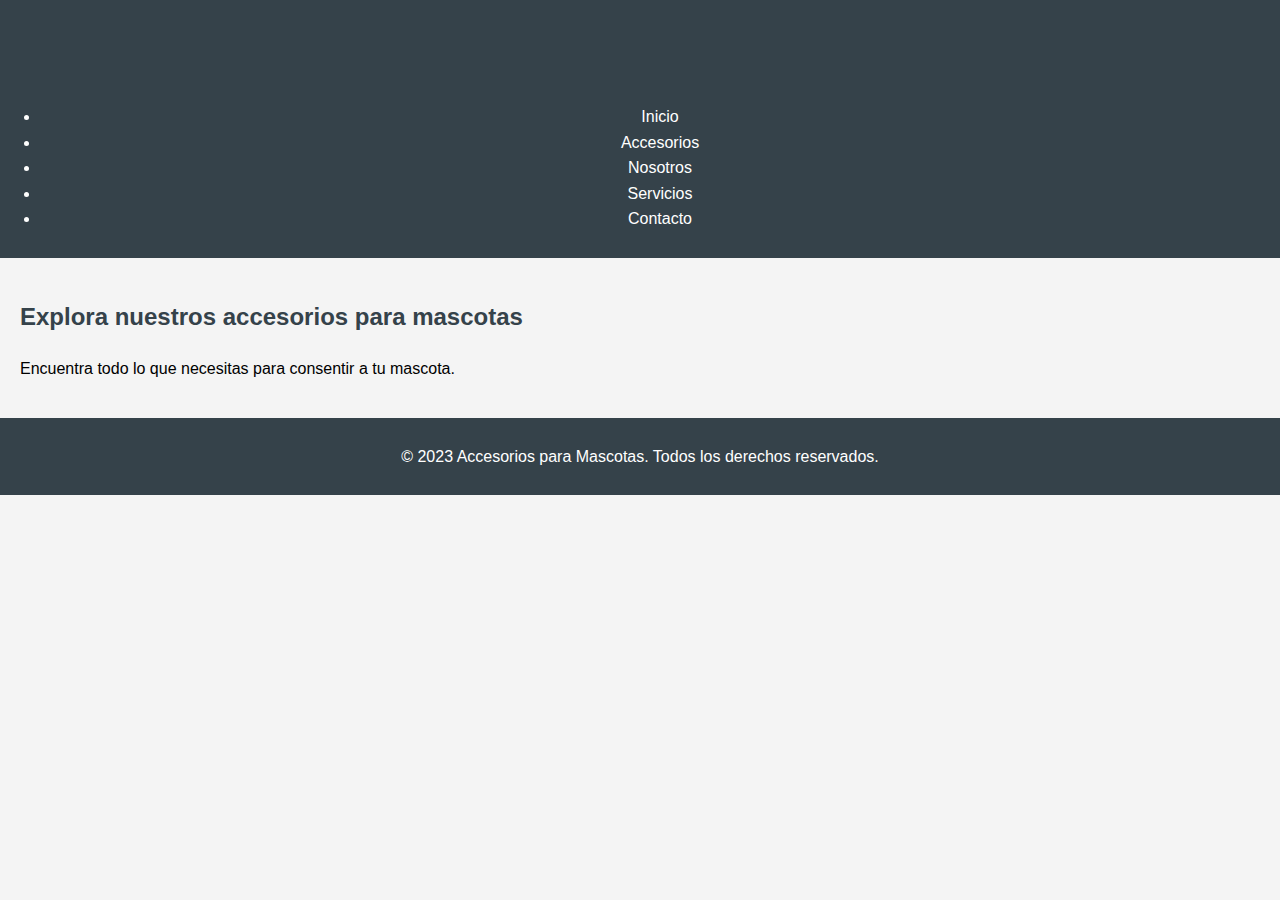
<file: VALEN_RUIZ/pet-accessories-web/pet-accessories-web-1/index.html>
<!DOCTYPE html>
<html lang="es">
<head>
    <meta charset="UTF-8">
    <meta name="viewport" content="width=device-width, initial-scale=1.0">
    <title>Accesorios para Mascotas</title>
    <link rel="stylesheet" href="assets/css/styles.css">
</head>
<body>
    <header>
        <h1>Bienvenido a Accesorios para Mascotas</h1>
        <nav>
            <ul>
                <li><a href="pages/inicio.html">Inicio</a></li>
                <li><a href="pages/accesorios.html">Accesorios</a></li>
                <li><a href="pages/nosotros.html">Nosotros</a></li>
                <li><a href="pages/servicios.html">Servicios</a></li>
                <li><a href="pages/contacto.html">Contacto</a></li>
            </ul>
        </nav>
    </header>
    <main>
        <section>
            <h2>Explora nuestros accesorios para mascotas</h2>
            <p>Encuentra todo lo que necesitas para consentir a tu mascota.</p>
        </section>
    </main>
    <footer>
        <p>&copy; 2023 Accesorios para Mascotas. Todos los derechos reservados.</p>
    </footer>
</body>
</html>
</file>
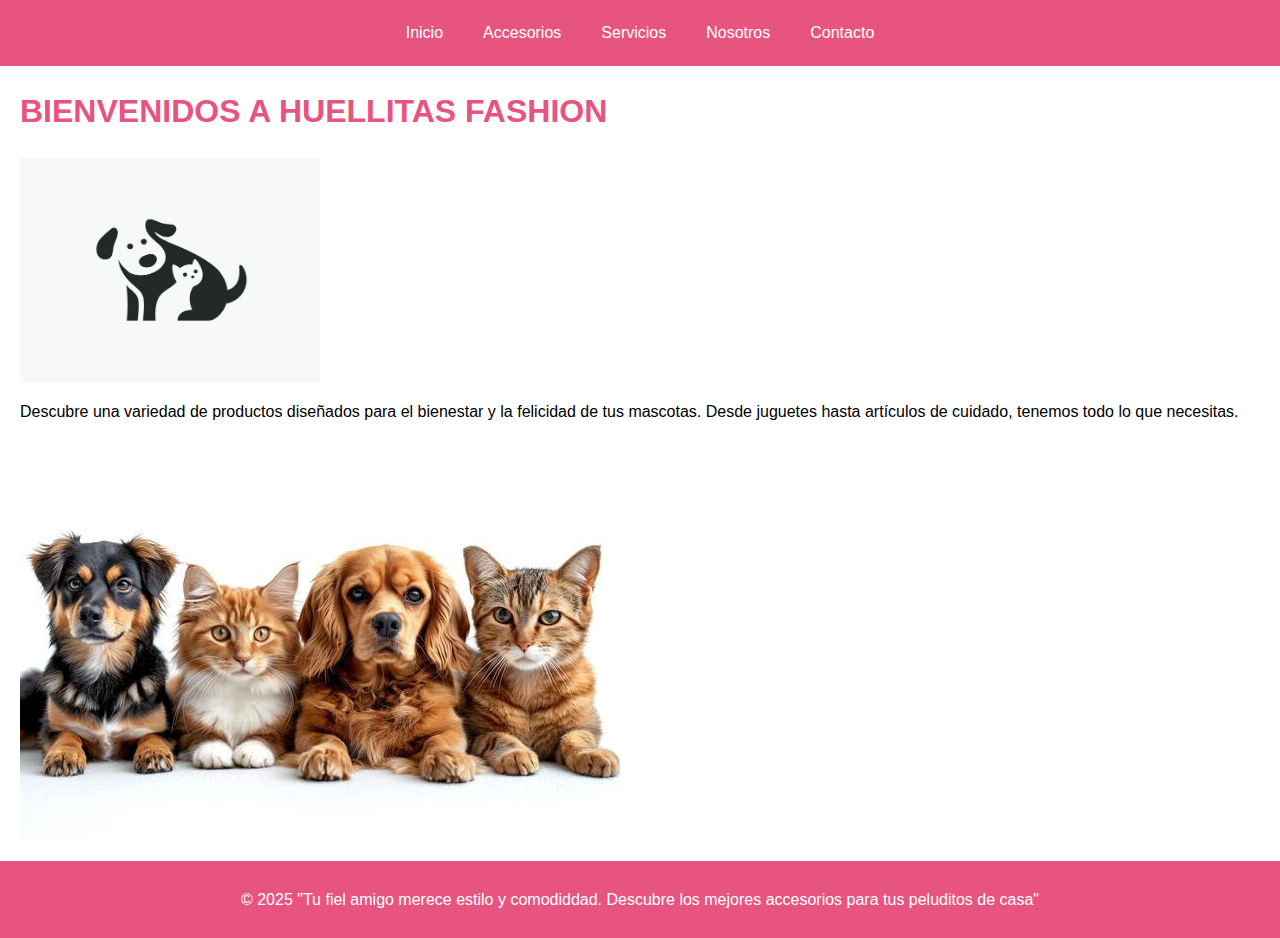
<file: VALEN_RUIZ/pet-accessories-web/pages/inicio.html>
<!DOCTYPE html>
<html lang="es">
<head>
    <meta charset="UTF-8">
    <meta name="viewport" content="width=device-width, initial-scale=1.0">
    <title>Inicio - Accesorios para Mascotas</title>
    <link rel="stylesheet" href="../assets/css/styles.css">
</head>
<body>
    <header>
        <nav>
            <ul>
                <li><a href="inicio.html">Inicio</a></li>
                <li><a href="accesorios.html">Accesorios</a></li>
                <li><a href="servicios.html">Servicios</a></li>
                <li><a href="nosotros.html">Nosotros</a></li>
                <li><a href="contacto.html">Contacto</a></li>
            </ul>
        </nav>
    </header>
    <main>
        <section>
            <h1>BIENVENIDOS A HUELLITAS FASHION</h1>
             <img src="../assets/images/logo.jpg" alt="Mascotas felices" style="max-width:300px;">
             

            <p>Descubre una variedad de productos diseñados para el bienestar y la felicidad de tus mascotas. Desde juguetes hasta artículos de cuidado, tenemos todo lo que necesitas.</p>
            <img src="../assets/images/mascotas.jpg" alt="Mascotas felices" style="max-width:800px;" >
        </section>
    </main>
    <footer>
        <p>&copy; 2025 "Tu fiel amigo merece estilo y comodiddad. Descubre los mejores accesorios para tus peluditos de casa"</p>
    </footer>
</body>
</html>
</file>
<file: VALEN_RUIZ/pet-accessories-web/pet-accessories-web-1/assets/css/styles.css>
body {
    font-family: Arial, sans-serif;
    line-height: 1.6;
    margin: 0;
    padding: 0;
    background-color: #f4f4f4;
}

header {
    background: #35424a;
    color: #ffffff;
    padding: 10px 0;
    text-align: center;
}

nav {
    margin: 10px 0;
}

nav a {
    color: #ffffff;
    text-decoration: none;
    padding: 10px 15px;
}

nav a:hover {
    background: #e8491d;
}

main {
    padding: 20px;
}

footer {
    text-align: center;
    padding: 10px 0;
    background: #35424a;
    color: #ffffff;
    position: relative;
    bottom: 0;
    width: 100%;
}

h1, h2, h3 {
    color: #35424a;
}

img {
    max-width: 100%;
    height: auto;
}

.container {
    max-width: 1200px;
    margin: auto;
    overflow: hidden;
}

.card {
    background: #ffffff;
    border: 1px solid #dddddd;
    border-radius: 5px;
    padding: 15px;
    margin: 15px 0;
    box-shadow: 0 2px 5px rgba(0, 0, 0, 0.1);
}
</file>
<file: VALEN_RUIZ/pet-accessories-web/assets/css/styles.css>
body {
    font-family: Arial, sans-serif;
    line-height: 1.6;
    margin: 0;
    padding: 0;
    background-color: #ffffff; /* Gris clarito */
}

header {
    background: #e75480; /* Rosado fuerte */
    color: #ffffff;
    padding: 10px 0;
    text-align: center;
}

nav {
    margin: 10px 0;
}

nav ul {
    list-style: none;
    padding: 0;
    margin: 0;
    display: flex;
    justify-content: center;
    gap: 10px;
}

nav a {
    color: #ffffff;
    text-decoration: none;
    padding: 10px 15px;
    border-radius: 5px;
    transition: background 0.3s;
}

nav a:hover {
    background: #c2185b; /* Rosado más oscuro */
}

main {
    padding: 20px;
}

footer {
    text-align: center;
    padding: 10px 0;
    background: #e75480; /* Rosado fuerte */
    color: #ffffff;
    position: relative;
    bottom: 0;
    width: 100%;
}

h1, h2, h3 {
    color: #e75480; /* Rosado fuerte */
    margin-top: 0;
}

img {
    max-width: 100%;
    height: auto;
    display: block;
}

.container {
    max-width: 1200px;
    margin: auto;
    overflow: hidden;
}

/* Tarjetas con fondo blanco y borde rosado claro */
.tarjeta {
    background-color: #fff;
    border-radius: 15px;
    padding: 20px;
    margin: 20px auto;
    max-width: 600px;
    box-shadow: 0 2px 8px rgba(0,0,0,0.08);
    text-align: left;
    border: 2px solid #f8bbd0; /* Rosado claro */
    display: flex;
    align-items: center;
    gap: 20px;
}

/* Imagen alineada a la izquierda en la tarjeta */
.tarjeta img {
    border-radius: 10px;
    background: #fff;
    padding: 8px;
    margin: 0;
    max-width: 180px;
    min-width: 120px;
    display: block;
}

/* El texto de la tarjeta a la derecha de la imagen */
.tarjeta > div {
    flex: 1;
}

/* Estilos para formularios */
form {
    display: flex;
    flex-direction: column;
    gap: 10px;
    max-width: 400px;
    margin: 20px auto;
    background: #fff;
    padding: 20px;
    border-radius: 10px;
    box-shadow: 0 2px 8px rgba(0,0,0,0.05);
    border: 2px solid #f8bbd0;
}

form label {
    font-weight: bold;
    color: #e75480;
}

form input,
form textarea {
    padding: 8px;
    border: 1px solid #ccc;
    border-radius: 5px;
    font-size: 1em;
}

form button {
    background: #e75480;
    color: #fff;
    border: none;
    padding: 10px;
    border-radius: 5px;
    cursor: pointer;
    font-size: 1em;
    transition: background 0.3s;
}

form button:hover {
    background: #c2185b;
}

/* Responsive */
@media (max-width: 700px) {
    .tarjeta, form {
        max-width: 95%;
        padding: 10px;
        flex-direction: column;
        align-items: flex-start;
    }
    .tarjeta {
        flex-direction: column;
        gap: 10px;
    }
    nav ul {
        flex-direction: column;
        gap: 0;
    }
    .tarjeta img {
        max-width: 100%;
        min-width: 0;
    }
}
</file>
